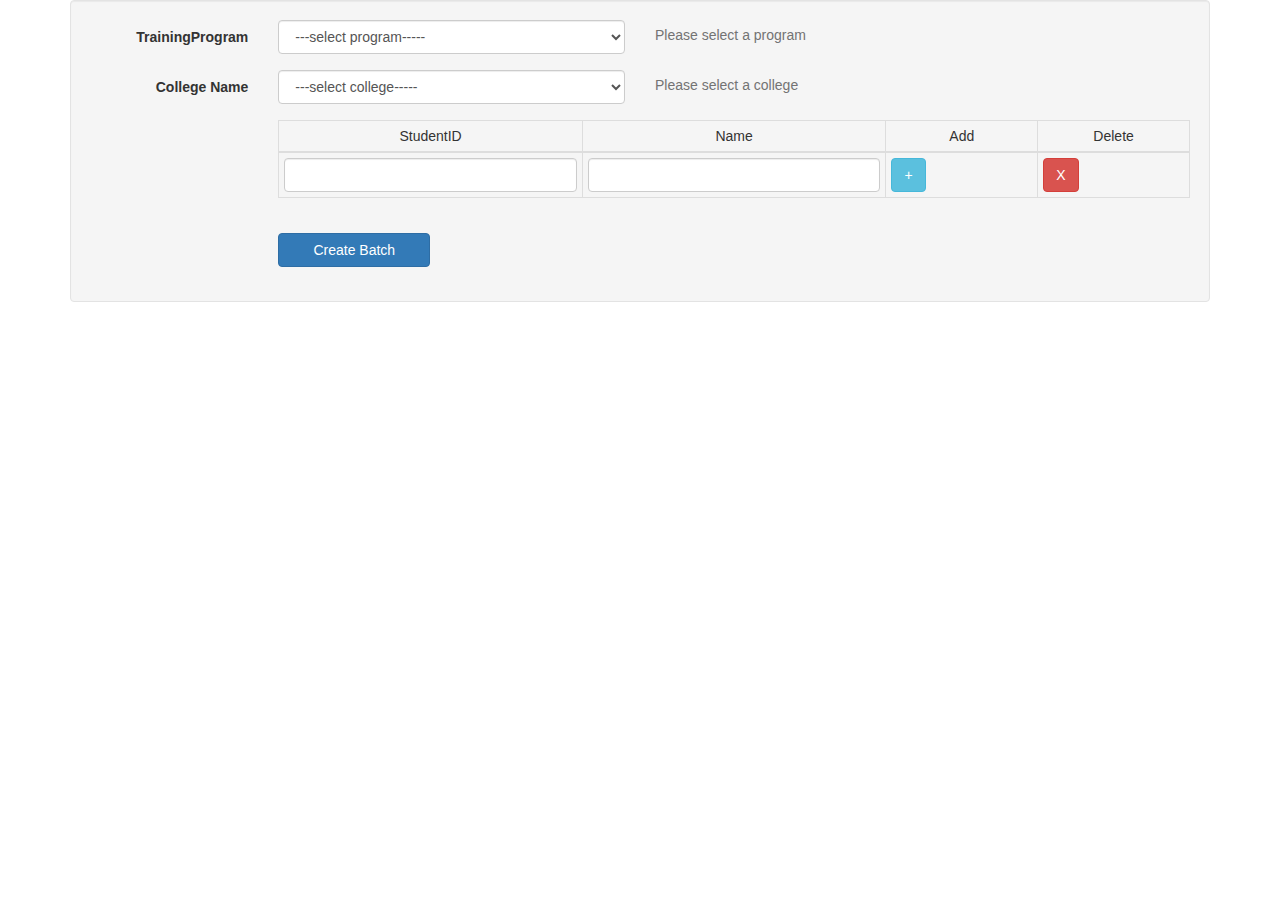
<file: web/html/general/home.html>
<!DOCTYPE html PUBLIC "-//W3C//DTD HTML 4.01 Transitional//EN" "http://www.w3.org/TR/html4/loose.dtd">
<html>
<head>
<meta http-equiv="Content-Type" content="text/html; charset=ISO-8859-1">
<meta name="viewport" content="width=device-width, initial-scale=1">
<link rel="stylesheet"
	href="http://maxcdn.bootstrapcdn.com/bootstrap/3.3.5/css/bootstrap.min.css">
<script
	src="https://ajax.googleapis.com/ajax/libs/jquery/1.11.3/jquery.min.js"></script>
<script
	src="http://maxcdn.bootstrapcdn.com/bootstrap/3.3.5/js/bootstrap.min.js"></script>


</head>
<body>
	<div class="container">

		<div class="well" id="student">
			<div data-ng-controller="batchController">
				<form class="form-horizontal" name="batchForm" data-role="form" data-nonvalidate>
					<div class="form-group row" data-ng-class="{'has-error':submitted && batchForm.programs.$invalid,'has-success':batchForm.programs.$valid}">
						<label class="control-label col-sm-2">TrainingProgram</label>
						<div class="col-sm-4" >
							<select class="form-control"  id="programs" name="programs"
								data-ng-model="data.object.trainingProgramId" data-ng-required="true">
								<option value="" selected>---select program-----</option>	
							</select>
						</div>
						<div class="col-sm-4">
							<span class="help-block" data-ng-show="submitted && (batchForm.programs.$error.$pristine || batchForm.programs.$error.required)">Please select a program</span>
						</div>
					</div>
					
					<div class="form-group row" data-ng-class="{'has-error': submitted && batchForm.colleges.$invalid,'has-success':batchForm.colleges.$valid}">
						<label class="control-label col-sm-2">College Name</label>
						<div class="col-sm-4">
							<select class="form-control" id="colleges" name="colleges"
								data-ng-model="data.object.collegeId" data-ng-required="true">
								<option value="" selected>---select college-----</option>	
							</select>
						</div>
						<div class="col-sm-4">
							<span class="help-block" data-ng-show=" submitted && (batchForm.colleges.$error.$pristine || batchForm.colleges.$error.required)">Please select a college</span>
						</div>
						
					</div>
					
					<div class="form-group row" data-ng-show="batchForm.colleges.$valid && batchForm.programs.$valid">
						<div class="col-sm-2"></div>
						<div class="col-sm-10">
							<table class="table table-condensed table-hover table-bordered">
								<thead>
									<tr>
										<td align="center">StudentID</td>
										<td align="center">Name</td>
										<td class="col-sm-1" align="center">Add</td>
										<td class="col-sm-1" align="center">Delete</td>
									</tr>
								</thead>
								<tbody>
									<tr data-ng-repeat="(i,student) in students">
										<td class="col-sm-2"><input type="text" class="form-control col-sm" data-ng-model="data.object.registrationid[i]" data-ng-required="true"/></td>
										<td class="col-sm-2"><input type="text" class="form-control col-sm" data-ng-model="data.object.name[i]" data-ng-required="true" /></td>
										<td ><button class="btn btn-info" data-ng-click="addStudentRow()">+</button></td>
										<td><button class="btn btn-danger" data-ng-click="deleteStudentRow(student)" data-ng-hide="$index==0">X</button></td>
									</tr>
								</tbody>
							</table>
						</div>
					</div>
					
					<!-- <div class="form-group row">
						<div class="col-sm-2"></div>
						<div class="col-sm-10">
							<button class="btn btn-primary col-md-2" type="button"   data-ng-click="createBatch(data.object)">Add Students</button>
						</div>
					</div> -->
					<div class="form-group row">
						<div class="col-sm-2"></div>
						<div class="col-sm-10">
							<button class="btn btn-primary col-md-2" type="button"   data-ng-click="createBatch(data.object)">Create Batch</button>
						</div>
					</div>

				</form>
			</div>
		</div>
	</div>
	<script>
	 jQuery(document).ready(function(){
	  var trainingProgramsResponse =  Andromeda.post('/studentBatches/batches/trainingPrograms','');
	  var collegesResponse =  Andromeda.post('/studentBatches/batches/colleges','');
	  //console.log(trainingProgramsResponse);
	  //console.log(collegesResponse);
	  
	  var programs = '';
	  for (var i=0;i<trainingProgramsResponse.responseObject.length;i++){
		  programs += '<option value="'+ trainingProgramsResponse.responseObject[i].id + '">' + trainingProgramsResponse.responseObject[i].name + '</option>';
	  }
	  $('#programs').append(programs);
	  
	  
	  var colleges = '';
	  for (var i=0;i<collegesResponse.responseObject.length;i++){
		  colleges += '<option value="'+ collegesResponse.responseObject[i].id + '">' + collegesResponse.responseObject[i].name + '</option>';
	  }
	  $('#colleges').append(colleges);
	  
	  angular.bootstrap(jQuery("#student"),['batchCreationModule']);	
	  
	}); 
	


</script>
</body>
</html>
</file>
